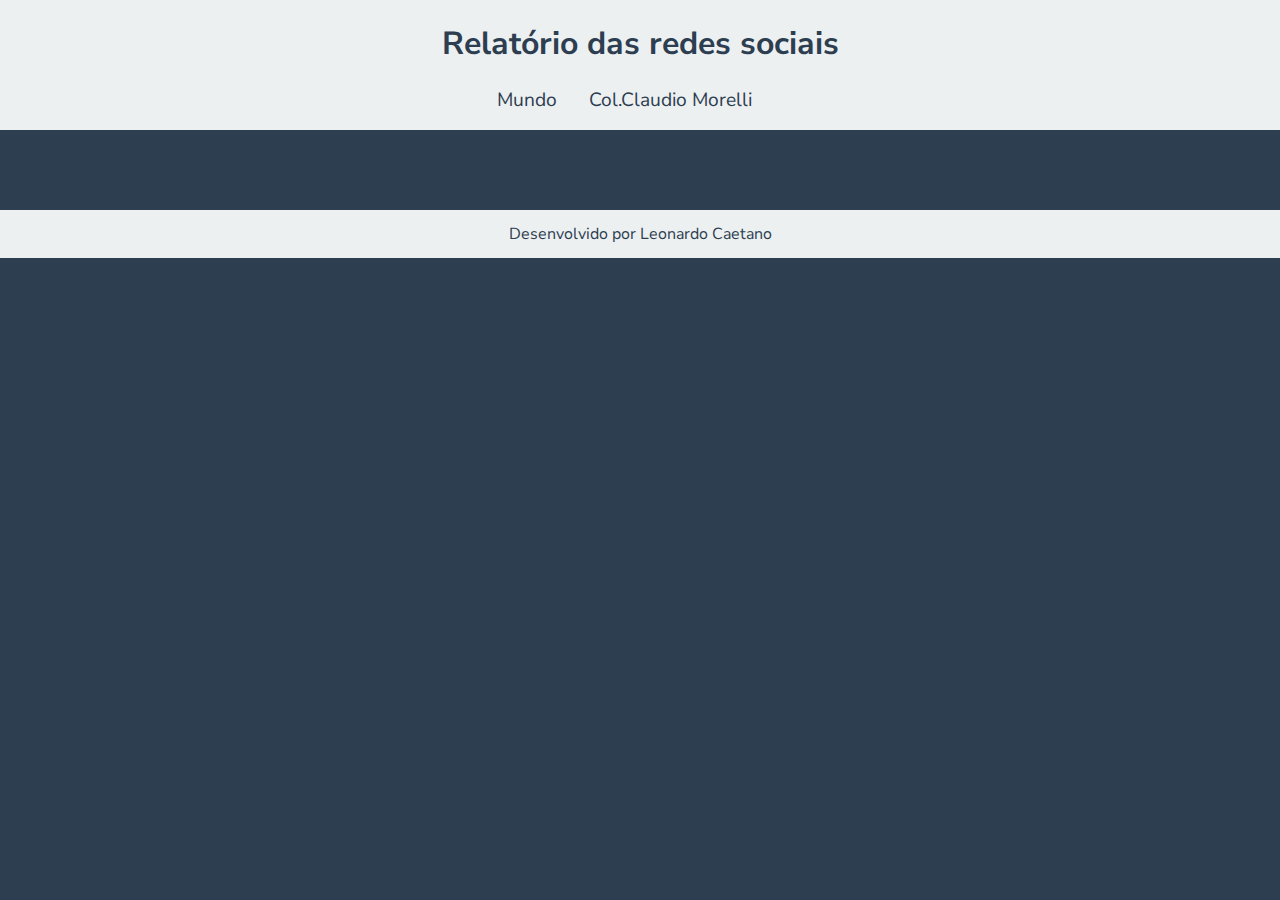
<file: minha-escola.html>
<!DOCTYPE html>
<html lang="pt-br">
<head>
    <meta charset="UTF-8">
    <meta name="viewport" content="width=device-width, initial-scale=1.0">
    <title>Redes Sociais - Minha escola</title>
    <link rel="stylesheet" href="style.css">
    <script src="https://cdn.plot.ly/plotly-2.27.0.min.js" charset="utf-8"></script>
</head>
<body>
    <header>
        <h1>Relatório das redes sociais</h1>
        <nav>
            <a href="index.html">Mundo</a>
            <a href="minha-escola.html">Col.Claudio Morelli</a>
        </nav>
    </header>
    <main class="graficos-section">
        <section id="graficos-container" class="graficos-container">
            <!-- crie os gráficos/texto aqui -->
        </section>
    </main>
    <footer>
        <p>Desenvolvido por Leonardo Caetano</p>
    </footer>
    <script type="module" src="graficos/common.js"></script>
    <script type="module" src="graficos/redesSociaisMinhaEscola.js"></script>
</body>
</html>
</file>
<file: style.css>
@import url('https://fonts.googleapis.com/css2?family=Nunito+Sans:ital,opsz,wght@0,6..12,200..1000;1,6..12,200..1000&display=swap');

:root {
    --bg-color: #2c3e50;  /* Azul escuro */
    --primary-color: #ecf0f1;  /* Branco claro */
    --secondary-color: #95a5a6;  /* Cinza */
    --font: "Nunito Sans", sans-serif;
}

body {
    background-color: var(--bg-color);
    color: var(--primary-color);
    font-family: var(--font);
    height: 100vh;
    margin: 0;
}

header {
    background-color: var(--primary-color);
    text-align: center;
    padding: 1px;
}

h1 {
    font-size: 2rem;
    color: var(--bg-color);
    font-weight: 700;
}

nav {
    display: flex;
    justify-content: center;
    font-weight: 400;
}

nav a {
    text-decoration: none;
    color: var(--bg-color);
    margin: 0 2rem 1rem 0rem;
    font-size: 1.2rem;
}

nav a:hover {
    text-decoration: underline;
    transform: scale(0.90);
    transition: transform 0.1s;
}

.grafico {
    margin-top: 3rem;
}

.graficos-container {
    margin: 5rem;
}

.graficos-container__texto {
    font-size: 1.3rem;
    text-align: center;
    padding: 2rem;
    border: var(--secondary-color) solid 2px;
}

span {
    font-weight: bold;
    color: var(--secondary-color);
}

footer {
    display: flex;
    align-items: center;
    justify-content: center;
    background-color: var(--primary-color);
    color: var(--bg-color);
    width: 100%;
    height: 3rem;
    margin-top: 2rem;
}
</file>
